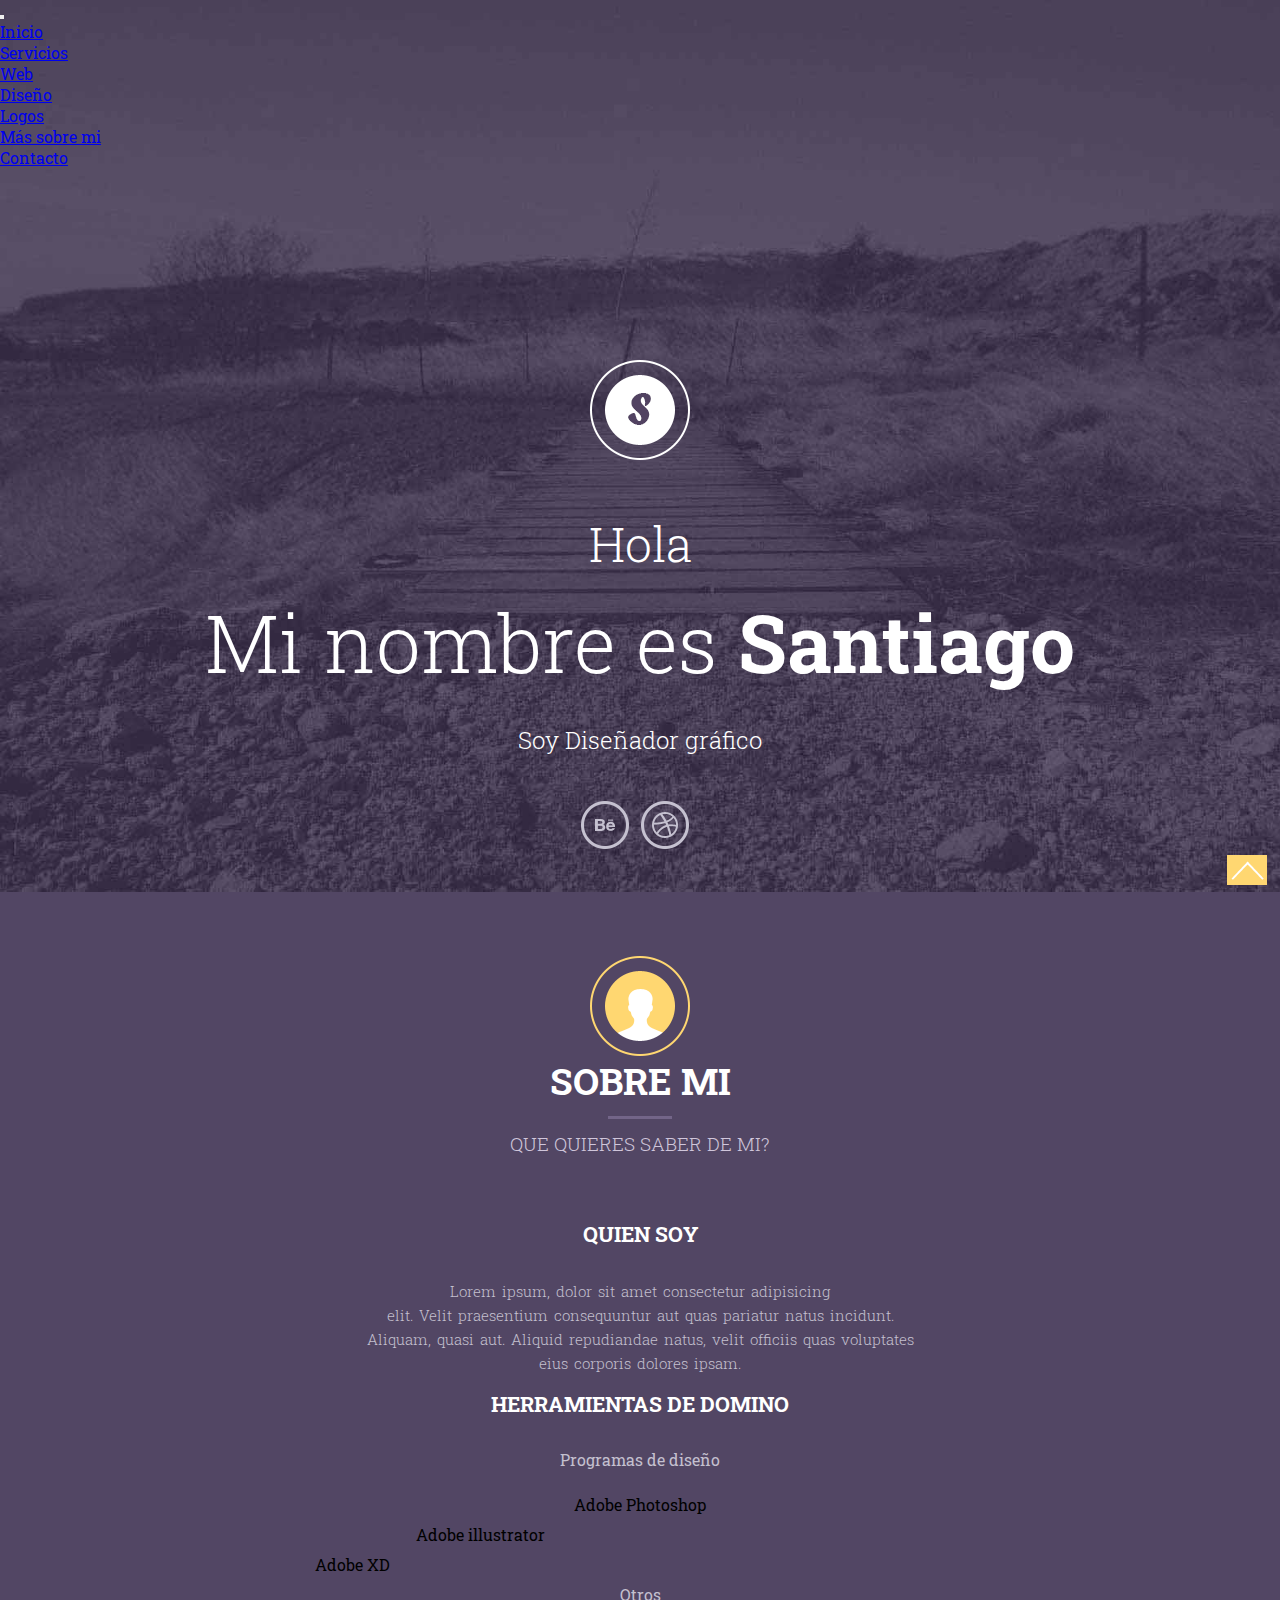
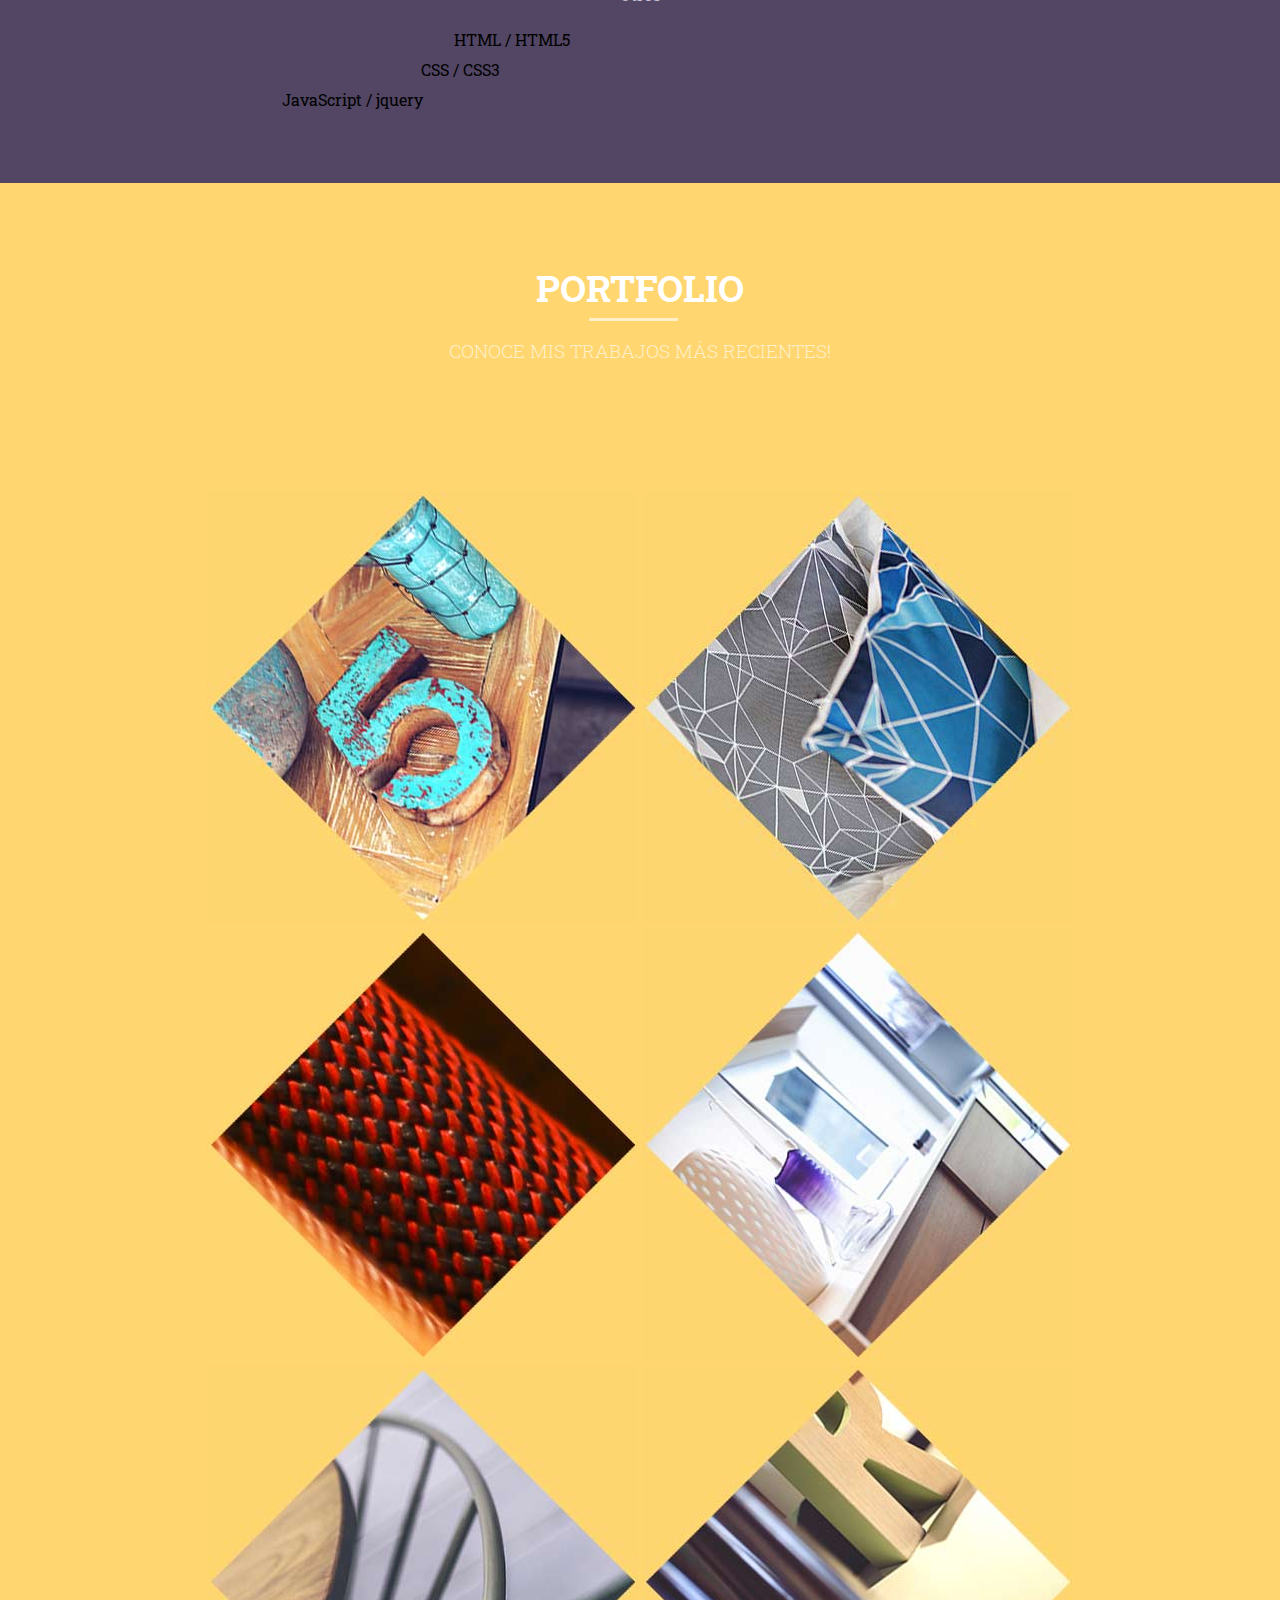
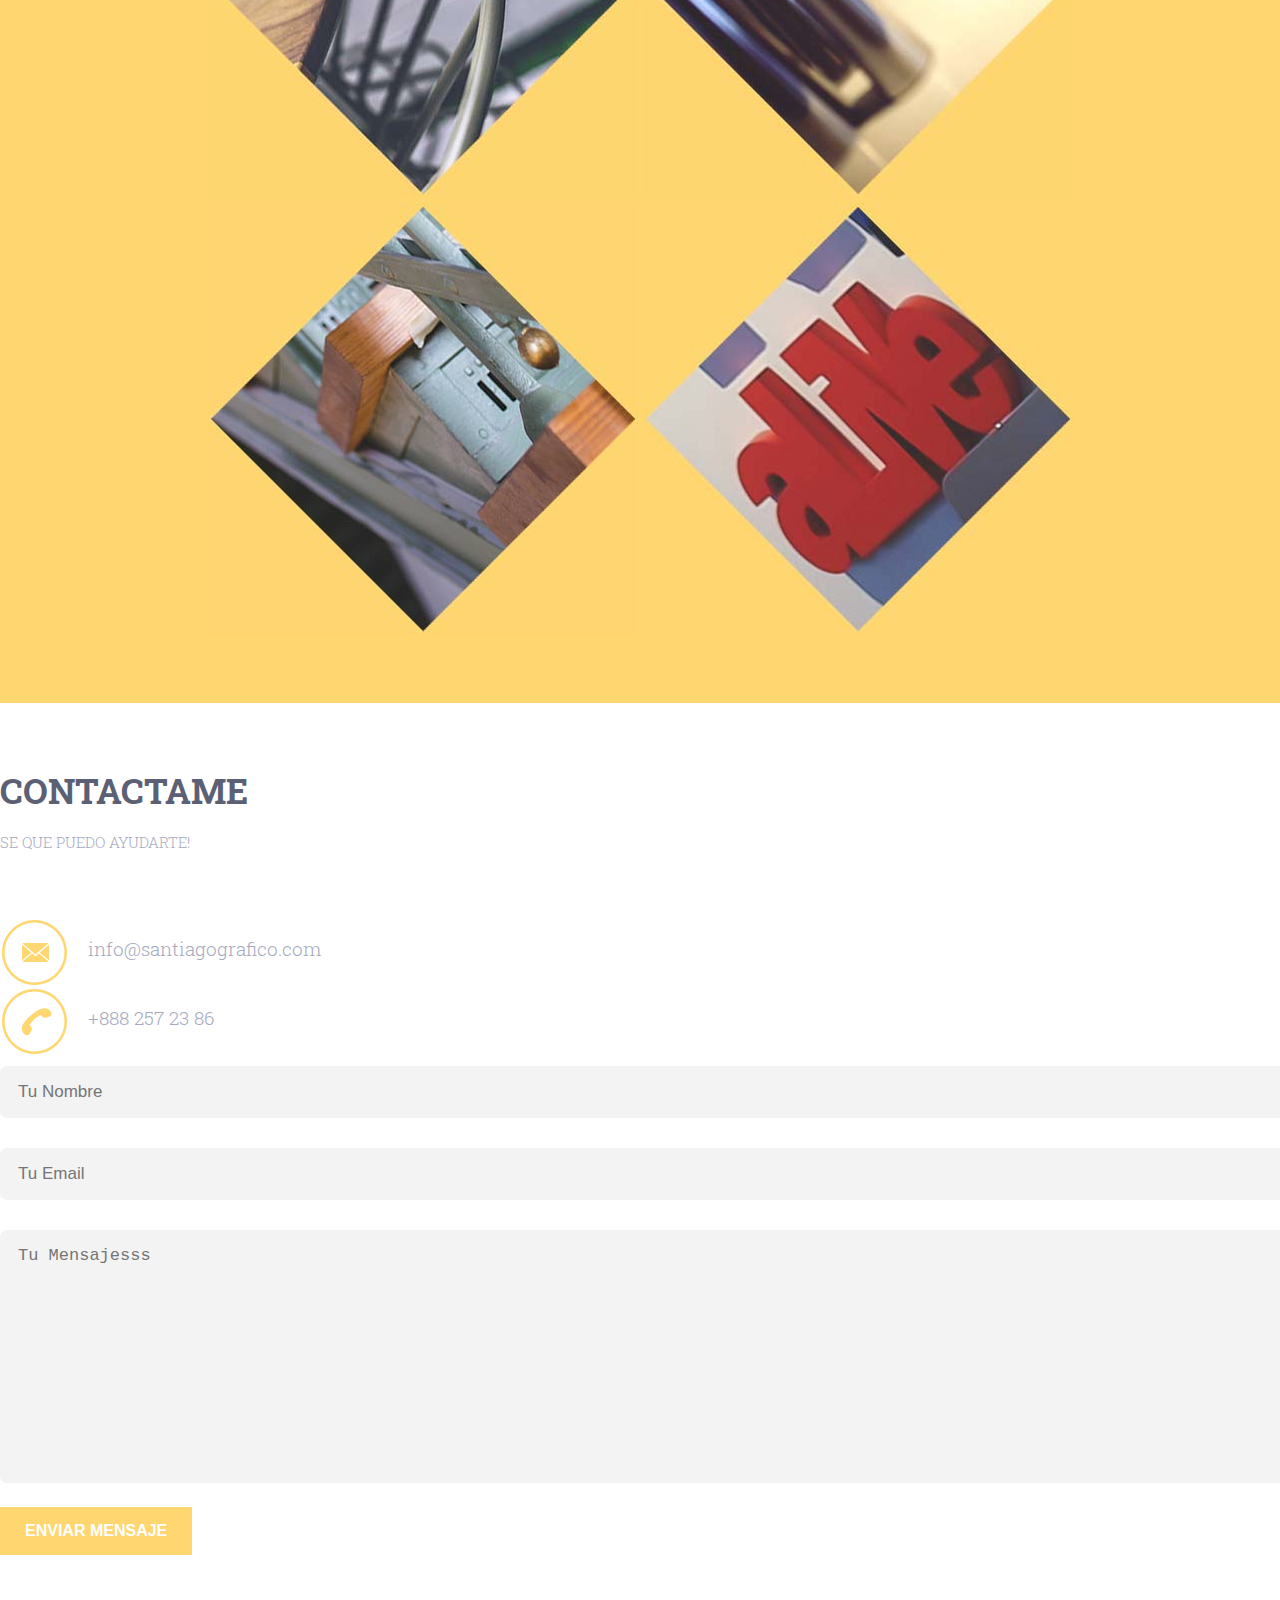
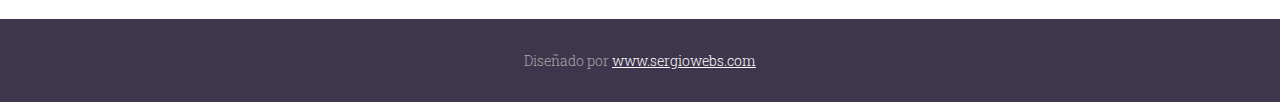
<file: index.html>
<!DOCTYPE html>
<html lang="es">
<head>
	<meta charset="UTF-8">
	<meta http-equiv="X-UA-Compatible" content="IE=edge">
	<meta name="viewport" content="width=device-width, initial-scale=1.0">

<title>Diseñador Grafico Santiago Rodriguez</title>

<link rel="stylesheet" href="scss/main.css">
<meta name="viewport" content="width=device-width, initial-scale=1">
<link href='http://fonts.googleapis.com/css?family=Roboto+Slab:400,100,300,700' rel='stylesheet' type='text/css'>
<link href='http://fonts.googleapis.com/css?family=Source+Sans+Pro:200,300,400,600,700,900,200italic,300italic,400italic,600italic,700italic,900italic' rel='stylesheet' type='text/css'>
<link href="https://cdn.jsdelivr.net/npm/bootstrap@5.0.2/dist/css/bootstrap.min.css" rel="stylesheet" integrity="sha384-EVSTQN3/azprG1Anm3QDgpJLIm9Nao0Yz1ztcQTwFspd3yD65VohhpuuCOmLASjC" crossorigin="anonymous">
</head>
<body>

	

 <!-- Header -->
    <div class="header">
		<div class="header-banner">
			<div class="container">	   
				<div class="row">

				<nav class="navbar navbar-expand-lg navbar-dark bg-dark rounded" aria-label="Twelfth navbar example">
					<div class="container-fluid">
					  <button class="navbar-toggler" type="button" data-bs-toggle="collapse" data-bs-target="#navbarsExample10" aria-controls="navbarsExample10" aria-expanded="false" aria-label="Toggle navigation">
						<span class="navbar-toggler-icon"></span>
					  </button>
			  
					  <div class="collapse navbar-collapse justify-content-md-center" id="navbarsExample10">
						<ul class="navbar-nav">
						 
						  <li class="nav-item">
							<a class="nav-link" href="index.html">Inicio</a>
						  </li>
						 
						  <li class="nav-item dropdown">
							<a class="nav-link dropdown-toggle" href="#" id="dropdown10" data-bs-toggle="dropdown" aria-expanded="false">Servicios</a>
							<ul class="dropdown-menu" aria-labelledby="dropdown10">
							  <li><a class="dropdown-item" href="servicio-web.html">Web</a></li>
							  <li><a class="dropdown-item" href="servicio-diseno.html">Diseño</a></li>
							  <li><a class="dropdown-item" href="servicio-logos.html">Logos</a></li>
							</ul>
						  </li>

						  <li class="nav-item">
							<a class="nav-link" href="sobre-mi.html">Más sobre mi</a>
						  </li>
						  <li class="nav-item">
							<a class="nav-link" href="#CONTACT">Contacto</a>
						  </li>

						</ul>
					  </div>
					</div>
				  </nav>
				<div class="container">
				<div class="header-banner-info text-center">
					<div class="col-md-4"><a href="#"><img src="images/logo.png" alt="" /></a></div>
					<h3>Hola</h3>
					<h1>Mi nombre es <span>Santiago</span> </h1>
					<p>Soy Diseñador gráfico </p>
					<ul class="social-icons">
						<li><a href="#"><i class="dribble"></i></a></li>
						<li><a href="#"><i class="behance"></i></a></li>
					</ul>
					
				</div>
			</div>  
			</div>
		</div>
	</div>
</div>
    <!-- Fin header -->

    <!-- Inicio Sobre mi-->  
		<div class="about-section" id="ABOUT">
			<div class="container">
				<div class="row">
				<div class="about-section-head text-center col-12 md-col-6">
					<img src="images/head.png" alt="" />
					<h3>Sobre mi</h3>
					<label></label>
					<p>Que quieres saber de mi?</p>
				</div>
			
					<div class="col-md-6 about-section-grid-1">
						<h4>Quien soy</h4>
						<p>Lorem ipsum, dolor sit amet consectetur adipisicing <br>elit. Velit praesentium consequuntur aut quas pariatur natus incidunt. <br>Aliquam, quasi aut. Aliquid repudiandae natus, velit officiis quas voluptates<br> eius corporis dolores ipsam.</p>
							
					</div>
				
					<div class="col-md-6 about-section-grid-3">
						<h4>Herramientas de domino</h4>
						<p>Programas de diseño</p>

						<div class="mb-2  progress" style="height: 30px; background-color:#524664;">
							<div class="progress-bar progress-bar-striped progress-bar-animated" role="progressbar" style="width: 100%" aria-valuenow="25" aria-valuemin="0" aria-valuemax="100">Adobe Photoshop</div>
						  </div>
						  <div class="mb-2 progress" style="height: 30px; background-color:#524664;">
							<div class="progress-bar bg-info progress-bar-striped progress-bar-animated" role="progressbar" style="width: 75%" aria-valuenow="50" aria-valuemin="0" aria-valuemax="75">Adobe illustrator</div>
						  </div>
						  <div class="mb-2 progress" style="height: 30px; background-color:#524664;">
							<div class="progress-bar bg-warning progress-bar-striped progress-bar-animated" role="progressbar" style="width: 55%" aria-valuenow="75" aria-valuemin="0" aria-valuemax="55">Adobe XD</div>
						  </div>
						  


						<p>Otros</p>

						<div class="mb-2  progress" style="height: 30px; background-color:#524664;">
							<div class="progress-bar progress-bar-striped progress-bar-animated" role="progressbar" style="width: 80%" aria-valuenow="25" aria-valuemin="0" aria-valuemax="100">HTML / HTML5</div>
						  </div>
						  <div class="mb-2 progress" style="height: 30px; background-color:#524664;">
							<div class="progress-bar bg-info progress-bar-striped progress-bar-animated" role="progressbar" style="width: 72%" aria-valuenow="50" aria-valuemin="0" aria-valuemax="75">CSS / CSS3</div>
						  </div>
						  <div class="mb-2 progress" style="height: 30px; background-color:#524664;">
							<div class="progress-bar bg-warning progress-bar-striped progress-bar-animated" role="progressbar" style="width: 55%" aria-valuenow="75" aria-valuemin="0" aria-valuemax="55">JavaScript / jquery</div>
						  </div>
						 

					  </div>
			
			
			</div>
		</div>
		</div>
	
		
		<div class="portfolio-section" id="WORK">
			<div class="portfolio-section-top-row">
				<div class="container">
					<div class="portfolio-section-head text-center">
						<h3>PORTFOLIO</h3>
						<label></label>
						<p>Conoce mis trabajos más recientes!</p>
					</div>
				
				
			    <div class="clearfix"></div>
			  </div>
			</div>
			<div class="portfolio-section-bottom-row" id="portfolio">
			<div class="container">
			<img src="images/pic-1.jpg" class="img-responsive" alt="" />
			<img src="images/pic-2.jpg" class="img-responsive" alt="" />
			<img src="images/pic-3.jpg" class="img-responsive" alt="" />
			<img src="images/pic-4.jpg" class="img-responsive" alt="" />
			<img src="images/pic-5.jpg" class="img-responsive" alt="" />
			<img src="images/pic-6.jpg" class="img-responsive" alt="" />
			<img src="images/pic-7.jpg" class="img-responsive" alt="" />
			<img src="images/pic-8.jpg" class="img-responsive" alt="" />
				
		</div>
	  </div>
	</div>

	<div class="contact-section text-center" id="CONTACT">	
			<div class="contact-section-head">
				<h3>Contactame</h3>
				<p>Se que puedo ayudarte!</p>
			</div>
	<div class="container contact-info">
			<div class="row align-items-center justify-content-center">
					<div class="col-sm-12 col-md-6">
					<ul>	
						<li>
							<i class="message"></i>
						</li>
						<li>info@santiagografico.com</li>
					</ul>
					</div>
					
					<div class="col-sm-12 col-md-6">
					<ul>
						<li>
							</li><i class="phone"></i>
						</li>
							<li>+888 257 23 86</li>
					</ul>
					</div>	
		</div>
	</div>
			<div class="container ">
				<div class="row contact-info align-items-center justify-content-center">
				
					
							<div class="col-sm-12 col-md-6">
								<input type="text" class="text" placeholder="Tu Nombre" >
							</div>
							<div class="col-sm-12 col-md-6">
								<input type="text" class="text" placeholder="Tu Email" >
							</div>
				</div>
				<div class="row contact-info align-items-center justify-content-center">
							<div class="col-12">
								<textarea  placeholder="Tu Mensajesss" ></textarea>
								<input type="button" value="Enviar mensaje">
							</div>
						
				</div>
				
			</div>
		
		
			</div>
    
	<div class="footer">
	    <div class="container">
			<div class="copy-rights text-center">
				<p>Diseñado por <a href="https://www.sergiowebs.com" target="target_blank">www.sergiowebs.com</a></p>
			</div>
		</div>
	</div>

				<a href="#" id="toTop" style="display: block;"> <span id="toTopHover" style="opacity: 1;"> </span></a>

				<script src="https://cdn.jsdelivr.net/npm/bootstrap@5.0.2/dist/js/bootstrap.bundle.min.js" integrity="sha384-MrcW6ZMFYlzcLA8Nl+NtUVF0sA7MsXsP1UyJoMp4YLEuNSfAP+JcXn/tWtIaxVXM" crossorigin="anonymous"></script>
		
</body>
</html>
</file>
<file: scss/main.css>
* {
  padding: 0;
  margin: 0;
}

body {
  padding: 0;
  margin: 0;
  font-family: 'Roboto Slab', serif;
}

body a {
  transition: 0.5s all;
  -webkit-transition: 0.5s all;
  -moz-transition: 0.5s all;
  -o-transition: 0.5s all;
  -ms-transition: 0.5s all;
}

input[type="button"] {
  transition: 0.5s all;
  -webkit-transition: 0.5s all;
  -moz-transition: 0.5s all;
  -o-transition: 0.5s all;
  -ms-transition: 0.5s all;
}

h1, h2, h3, h4, h5, h6 {
  margin: 0;
}

p {
  margin: 0;
}

label {
  margin: 0;
}

.menuHeader ul {
  display: -webkit-box;
  display: -ms-flexbox;
  display: flex;
  padding: 0;
  margin: 0;
  list-style: none;
  -ms-flex-line-pack: stretch;
      align-content: stretch;
  -webkit-box-orient: horizontal;
  -webkit-box-direction: normal;
      -ms-flex-direction: row;
          flex-direction: row;
  -ms-flex-wrap: wrap;
      flex-wrap: wrap;
  -webkit-box-pack: center;
      -ms-flex-pack: center;
          justify-content: center;
  -webkit-box-align: center;
      -ms-flex-align: center;
          align-items: center;
  font-weight: 800;
}

.menuHeader a {
  display: block;
  padding: 2em;
  background-color: #F9B53C;
  text-decoration: none;
  color: #191C26;
  -webkit-transition: all 1s ease-in-out;
  transition: all 1s ease-in-out;
}

.menuHeader a:hover {
  background-color: #CC673B;
  -webkit-transition: all 1s ease-in-out;
  transition: all 1s ease-in-out;
}

.menuHeader ul li ul {
  display: none;
  -webkit-transition: all 1s ease-in-out;
  transition: all 1s ease-in-out;
}

.menuHeader ul li a:hover + ul, .menuHeader .menuHeader ul li ul:hover {
  display: block;
  -webkit-transition: all 1s ease-in-out;
  transition: all 1s ease-in-out;
}

.section-grids img {
  border-radius: 30px;
  padding-bottom: 3rem;
  padding-top: 3rem;
}

.section-grids p {
  padding: 0 20% 0 20%;
}

.top-menu {
  padding: 2.2em;
  display: -webkit-box;
  display: -ms-flexbox;
  display: flex;
  -webkit-box-orient: horizontal;
  -webkit-box-direction: normal;
      -ms-flex-direction: row;
          flex-direction: row;
  -ms-flex-pack: distribute;
      justify-content: space-around;
  color: white;
  -ms-flex-wrap: nowrap;
      flex-wrap: nowrap;
  text-transform: uppercase;
  font-weight: 700;
  font-size: 15px;
}

.top-menu ul li {
  margin: 0 7em;
  list-style: none;
}

.top-menu ul li a {
  color: #FFFFFF;
  text-decoration: none;
  font-size: 15px;
  display: block;
}

.top-menu ul li a:hover {
  background: #FFD670;
  color: #FFFFFF;
}

.social-icons {
  display: -webkit-box;
  display: -ms-flexbox;
  display: flex;
  list-style: none;
  -webkit-box-orient: horizontal;
  -webkit-box-direction: reverse;
      -ms-flex-flow: row-reverse;
          flex-flow: row-reverse;
}

.header-banner {
  background: url("../images/header-banner.jpg") no-repeat;
  min-height: 860px;
  background-size: cover;
  -webkit-background-size: cover;
  -moz-background-size: cover;
  -o-background-size: cover;
  padding-bottom: 2rem;
}

.headerBannerInternas {
  background: url("../images/header-banner.jpg") no-repeat;
  min-height: 160px;
  background-size: cover;
  -webkit-background-size: cover;
  -moz-background-size: cover;
  -o-background-size: cover;
  padding-bottom: 2rem;
}

.HeaderInfo {
  display: -webkit-box;
  display: -ms-flexbox;
  display: flex;
  -webkit-box-orient: vertical;
  -webkit-box-direction: normal;
      -ms-flex-direction: column;
          flex-direction: column;
  -ms-flex-wrap: wrap;
      flex-wrap: wrap;
  -webkit-box-pack: justify;
      -ms-flex-pack: justify;
          justify-content: space-between;
  -ms-flex-line-pack: distribute;
      align-content: space-around;
  padding-top: 2em;
  -webkit-box-align: center;
      -ms-flex-align: center;
          align-items: center;
  position: relative;
  color: white;
}

.header-banner-info {
  display: -webkit-box;
  display: -ms-flexbox;
  display: flex;
  -webkit-box-orient: vertical;
  -webkit-box-direction: normal;
      -ms-flex-direction: column;
          flex-direction: column;
  -ms-flex-wrap: wrap;
      flex-wrap: wrap;
  -webkit-box-pack: justify;
      -ms-flex-pack: justify;
          justify-content: space-between;
  -ms-flex-line-pack: distribute;
      align-content: space-around;
  padding-top: 12em;
  -webkit-box-align: center;
      -ms-flex-align: center;
          align-items: center;
  position: relative;
}

.header-banner-info h3 {
  font-size: 3em;
  font-weight: 300;
  color: #FFFFFF;
  margin: 1em 0 0.3em 0;
}

.header-banner-info h1 {
  font-size: 5em;
  font-weight: 300;
  color: #FFFFFF;
}

.header-banner-info span {
  font-weight: 700;
  color: #FFFFFF;
}

.header-banner-info p {
  font-weight: 300;
  color: #FFFFFF;
  font-size: 1.5em;
  margin: 1.2em 0 1.6em 0;
}

.header-banner-info label {
  height: 2px;
  width: 10%;
  background: #C4C0CF;
  display: block;
  position: absolute;
  right: 58.4%;
  bottom: 23%;
}

.header-banner-info span.line {
  height: 2px;
  width: 10%;
  background: #C4C0CF;
  display: block;
  position: absolute;
  right: 31.6%;
  bottom: 23%;
}

.details {
  display: inline-block;
  list-style: none;
}

.details ul {
  padding-top: 8em;
}

.details ul li {
  font-weight: 400;
  color: #fff;
  font-size: 17px;
  margin: 0 4em;
  letter-spacing: 3px;
}

.details ul li a {
  font-weight: 700;
  color: #FFD670;
  font-size: 17px;
}

i.dribble {
  width: 60px;
  height: 60px;
  background: url("../images/img-sprite.png") no-repeat -60px 0px;
  display: inline-block;
  margin-right: 10px;
  list-style: none;
}

i.dribble:hover {
  width: 60px;
  height: 60px;
  background: url("../images/img-sprite.png") no-repeat -60px 0px;
  display: inline-block;
  margin-right: 10px;
  opacity: 0.5;
}

i.behance {
  width: 60px;
  height: 60px;
  background: url("../images/img-sprite.png") no-repeat -120px 0px;
  display: inline-block;
  list-style: none;
}

i.behance:hover {
  width: 60px;
  height: 60px;
  background: url("../images/img-sprite.png") no-repeat -120px 0px;
  display: inline-block;
  opacity: 0.5;
}

.about-section-grids {
  display: -ms-grid;
  display: grid;
      grid-template-areas: "cabecera cabecera" "historia skills";
  -ms-grid-columns: 1fr 1fr;
      grid-template-columns: 1fr 1fr;
  -ms-grid-rows: 1fr 1fr;
      grid-template-rows: 1fr 1fr;
  grid-gap: 1rem;
  padding: 50px;
}

.about-section-grid-2 {
  -ms-grid-row: 1;
  -ms-grid-column: 1;
  -ms-grid-column-span: 2;
  grid-area: cabecera;
  text-align: center;
}

.about-section-grid-1 {
  -ms-grid-row: 2;
  -ms-grid-column: 2;
  grid-area: skills;
  text-align: center;
  -ms-flex-item-align: center;
      -ms-grid-row-align: center;
      align-self: center;
}

.about-section-grid-3 {
  -ms-grid-row: 2;
  -ms-grid-column: 1;
  grid-area: historia;
  text-align: center;
}

.section-grids {
  display: block;
  padding-top: 5rem;
  padding-bottom: 5rem;
  text-align: center;
}

.detalle ul {
  display: -webkit-box;
  display: -ms-flexbox;
  display: flex;
  font-size: 2rem;
  text-align: left;
  padding-bottom: 5rem;
  -ms-flex-wrap: nowrap;
      flex-wrap: nowrap;
  -webkit-box-orient: vertical;
  -webkit-box-direction: normal;
      -ms-flex-direction: column;
          flex-direction: column;
  -webkit-box-pack: center;
      -ms-flex-pack: center;
          justify-content: center;
  -ms-flex-line-pack: center;
      align-content: center;
  -webkit-box-align: start;
      -ms-flex-align: start;
          align-items: flex-start;
}

.detalle h2 {
  padding-bottom: 1rem;
}

.sectionYellow {
  background-color: #F9B53C;
  text-align: center;
  padding-top: 5rem;
  padding-bottom: 5rem;
}

.about-section {
  background: #524664;
  padding: 4em 0;
}

.about-section-head {
  margin-bottom: 4em;
  position: relative;
  display: -webkit-box;
  display: -ms-flexbox;
  display: flex;
  -webkit-box-orient: vertical;
  -webkit-box-direction: normal;
      -ms-flex-direction: column;
          flex-direction: column;
  -ms-flex-wrap: wrap;
      flex-wrap: wrap;
  -ms-flex-line-pack: distribute;
      align-content: space-around;
  -webkit-box-pack: space-evenly;
      -ms-flex-pack: space-evenly;
          justify-content: space-evenly;
  -webkit-box-align: center;
      -ms-flex-align: center;
          align-items: center;
}

.about-section-head h3 {
  color: #FFFFFF;
  font-weight: 700;
  text-transform: uppercase;
  font-size: 2.3em;
}

.about-section-grid-2 .text-center img {
  border-radius: 50%;
  -webkit-border-radius: 50%;
  -moz-border-radius: 50%;
  -o-border-radius: 50%;
  -ms-border-radius: 50%;
  padding: 2.7em;
  border: 5px solid #FFD670;
}

.about-section-head p {
  color: #D0C6DB;
  font-weight: 300;
  font-size: 1.2em;
  margin-top: 1.35em;
  text-transform: uppercase;
}

.about-section-head label {
  height: 3px;
  width: 5%;
  background: #736588;
  display: block;
  position: absolute;
  right: 47.5%;
  bottom: 23.5%;
  margin: -10px 0;
}

.about-section-grid-1 h4 {
  color: #fff;
  font-weight: 700;
  font-size: 1.3em;
  text-transform: uppercase;
  margin-bottom: 1.5em;
}

.about-section-grid-1 p {
  color: #C4C0CF;
  font-size: 15px;
  font-weight: 300;
  line-height: 1.6em;
  margin-bottom: 1em;
  word-spacing: 2px;
}

.about-section-grid-3 h4 {
  color: #fff;
  font-weight: 700;
  font-size: 1.3em;
  text-transform: uppercase;
  margin-bottom: 1.5em;
}

.about-section-grid-3 p {
  color: #C4C0CF;
  font-size: 16px;
  font-weight: 400;
  margin-bottom: 1.5em;
}

/*----progress-meter----*/
.meter {
  position: relative;
  margin: 0px 0 15px 0;
  background: #615474;
  height: 35px;
}

.meter > span {
  display: block;
  height: 100%;
  background-color: #FFD670;
  position: relative;
  overflow: hidden;
}

.orange > span {
  background-color: #555;
}

.red > span {
  background-color: #FFD670;
}

.nostripes > span > span, .nostripes > span:after {
  -webkit-animation: none;
  -moz-animation: none;
  background-image: none;
}

.progress_desc {
  float: left;
  color: #fff;
  margin: 8px 15px;
  font-size: 0.9em;
  text-transform: uppercase;
  font-weight: 600;
  font-family: 'Source Sans Pro', sans-serif;
}

.percent {
  float: right;
  color: #4A5561;
  margin: 4px 10px 0;
  font-weight: 600;
  font-family: 'Source Sans Pro', sans-serif;
  font-size: 17px;
}

.title {
  margin: 2em 0 1em;
  color: #fff;
  text-transform: uppercase;
  font-size: 1em;
}

.portfolio-section {
  display: -webkit-box;
  display: -ms-flexbox;
  display: flex;
  background: #FFD670;
  padding: 4em 0;
  text-align: center;
  -ms-flex-wrap: nowrap;
      flex-wrap: nowrap;
  -webkit-box-orient: vertical;
  -webkit-box-direction: normal;
      -ms-flex-direction: column;
          flex-direction: column;
  -ms-flex-line-pack: center;
      align-content: center;
  -webkit-box-align: stretch;
      -ms-flex-align: stretch;
          align-items: stretch;
  -webkit-box-pack: center;
      -ms-flex-pack: center;
          justify-content: center;
}

.portfolio-section-head {
  margin-bottom: 4em;
  position: relative;
}

.portfolio-section-head h3 {
  color: #FFFFFF;
  font-weight: 700;
  text-transform: uppercase;
  font-size: 2.3em;
}

.portfolio-section-head p {
  color: #FFF0CA;
  font-weight: 300;
  font-size: 1.2em;
  margin-top: 1.35em;
  text-transform: uppercase;
}

.portfolio-section-head label {
  height: 3px;
  width: 7%;
  background: #FFF0CA;
  display: block;
  position: absolute;
  right: 47%;
  bottom: 52%;
  margin: -10px 0;
}

.project-name {
  border-bottom: 1px solid #FFF1CE;
}

.project-name span {
  color: #FFF1CE;
  font-weight: 300;
  font-size: 15px;
  margin-bottom: 0.6em;
  text-transform: uppercase;
  display: block;
}

.portfolio-section-top-row {
  padding: 1em 0 4em 0;
}

.portfolio-section-top-row-left-grid {
  padding: 0;
}

.project-name h3 {
  color: #fff;
  font-weight: 700;
  font-size: 1.5em;
  margin-bottom: 1em;
}

.project-description {
  border-bottom: 1px solid #FFF1CE;
}

.project-description span {
  color: #FFF1CE;
  font-weight: 300;
  font-size: 15px;
  margin: 1em 0;
  display: block;
  text-transform: uppercase;
}

.project-description p {
  color: #fff;
  font-weight: 300;
  font-size: 15px;
  line-height: 1.8em;
  margin-bottom: 1.5em;
}

.project-description ul {
  margin: 0 0 14px 59px;
}

.project-description ul ul li {
  color: #fff;
}

.project-description ul ul li a {
  color: #fff;
  font-size: 15px;
  font-weight: 300;
  margin: 6px 0;
  list-style-type: disc;
}

.address {
  border-bottom: 1px solid #FFF1CE;
  margin: 15px 0 0 0;
}

.address span {
  color: #FFF1CE;
  font-weight: 300;
  font-size: 15px;
  margin: 1em 0;
  display: block;
  text-transform: uppercase;
}

.address a {
  color: #fff;
  margin: 0 0 1.5em 3em;
  display: block;
}

.tags span {
  color: #FFF1CE;
  font-weight: 300;
  font-size: 15px;
  margin: 1em 0;
  display: block;
  text-transform: uppercase;
}

.tags p {
  color: #fff;
  font-weight: 300;
  font-size: 14px;
}

.b-animate {
  transition: all 0.5s;
  -moz-transition: all 0.5s;
  -ms-transition: all 0.5s;
  -o-transition: all 0.5s;
  -webkit-transition: all 0.5s;
  visibility: hidden;
  font-size: 1.1em;
  font-weight: 700;
  width: 75%;
  margin: 0 auto;
  top: 130px;
}

.b-animate h2 {
  background-color: white;
  color: black;
}

.b-animate img {
  margin-top: 18%;
  display: -webkit-inline-box;
}

.b-animate-go {
  text-decoration: none;
}

.b-animate-go:hover .b-animate {
  visibility: visible;
}

.b-from-left {
  position: relative;
  left: -100%;
}

.b-animate-go:hover .b-from-left {
  left: 0;
}

#portfoliolist {
  -webkit-box-sizing: border-box;
  -moz-box-sizing: border-box;
  -o-box-sizing: border-box;
  width: 24%;
  display: none;
  float: left;
  overflow: hidden;
  margin: 0px 1% 2% 0;
}

#portfoliolist div {
  padding: 0px 0px;
}

.portfolio-wrapper {
  overflow: hidden;
  position: relative !important;
  cursor: pointer;
}

.portfolio {
  position: absolute;
  width: 100%;
  height: 40px;
  bottom: -40px;
}

img {
  max-width: 100%;
  transition: all 300ms !important;
  -webkit-transition: all 300ms !important;
  -moz-transition: all 300ms !important;
}

.label {
  position: absolute;
  width: 100%;
  height: 40px;
  bottom: -40px;
}

.label-bg {
  background: #22B4B8;
  width: 100%;
  height: 100%;
  position: absolute;
  top: 0;
  left: 0;
}

.label-text {
  color: #fff;
  position: relative;
  z-index: 500;
  padding: 5px 8px;
}

.text-category {
  display: block;
  font-size: 9px;
  font-size: 12px;
  text-transform: uppercase;
}

#filters {
  margin: 3% 0 5em 0;
  padding: 0;
  list-style: none;
  text-align: center;
}

#filters li {
  display: -webkit-inline-box;
}

#filters li span {
  display: block;
  padding: 7px 22px;
  text-decoration: none;
  color: #fff;
  cursor: pointer;
  font-size: 1.1em;
  text-transform: uppercase;
  font-weight: 400;
  margin: 0 0.3em;
  border: 1px solid #FFD670;
}

#filters li span.active {
  color: #fff;
  font-weight: 500;
  border: 1px solid #fff;
}

#filters li span.filter:hover {
  color: #FFFFFF;
  border: 1px solid #fff;
}

#filters li span.active:hover {
  border: 1px solid #fff;
  color: #F3F3F3;
}

.footer {
  padding: 2em 0;
  background: #3e364d;
  text-align: center;
}

.copy-rights p {
  color: #AAAAAA;
  font-size: 14px;
  font-weight: 300;
}

.copy-rights a {
  color: #fff;
  font-size: 14px;
  font-weight: 300;
}

.copy-rights a:hover {
  color: #FFD670;
}

.rply-section input[type="button"]:hover {
  background: #F7B000;
}

.col img {
  width: 100%;
}

.image-text {
  padding: 20px 10px;
  background: #F3F3F3;
}

.image-text h5 {
  color: #373C4F;
  font-weight: 700;
  font-size: 1em;
  margin: 0 0 10px 0;
}

.image-text
.image-text p {
  color: #898D9D;
  font-weight: 300;
  font-size: 12px;
  font-style: italic;
  line-height: 1.7em;
  margin-bottom: 1em;
}

.image-text
.image-text p a {
  color: #FFD670;
  font-weight: 400;
  font-size: 15px;
}

.span_4_row {
  padding: 4em 0;
}

.FormContact {
  display: -webkit-box;
  display: -ms-flexbox;
  display: flex;
  -webkit-box-orient: vertical;
  -webkit-box-direction: normal;
      -ms-flex-direction: column;
          flex-direction: column;
  -ms-flex-wrap: nowrap;
      flex-wrap: nowrap;
  -ms-flex-line-pack: stretch;
      align-content: stretch;
  -webkit-box-align: center;
      -ms-flex-align: center;
          align-items: center;
  -webkit-box-pack: space-evenly;
      -ms-flex-pack: space-evenly;
          justify-content: space-evenly;
}

.contact-section-head {
  margin-bottom: 4em;
}

.contact-section-head label {
  height: 3px;
  width: 7%;
  background: #DBDDE5;
  display: block;
  position: absolute;
  right: 46.5%;
  bottom: 52%;
  margin: -10px 0;
}

.contact-section-head p {
  color: #A5AABE;
  text-transform: uppercase;
  font-weight: 300;
  font-size: 15px;
  margin-top: 1.2em;
}

.contact-section-head h3 {
  color: #5B6074;
  text-transform: uppercase;
  font-weight: 700;
  font-size: 2.2em;
}

.contact-info ul li {
  display: inline-block;
}

i.message {
  width: 70px;
  height: 70px;
  background: url("../images/img-sprite.png") no-repeat -6px -72px;
  display: inline-block;
  vertical-align: middle;
  margin-right: 14px;
}

i.phone {
  width: 70px;
  height: 70px;
  background: url("../images/img-sprite.png") no-repeat -94px -72px;
  display: inline-block;
  vertical-align: middle;
  margin-right: 14px;
}

.contact-info ul li {
  color: #A5AABE;
  font-size: 1.2em;
  font-weight: 300;
}

.contact-info ul li a {
  color: #A5AABE;
  font-size: 1.2em;
  font-weight: 300;
  margin-right: 20px;
}

.contact-info textarea {
  width: 90.5%;
  resize: none;
  height: 13em;
  margin-bottom: 1em;
}

.contact-info input[type="button"] {
  border: none;
  outline: none;
  padding: 15px 25px;
  color: #fff;
  background: #FFD670;
  text-transform: uppercase;
  font-weight: 700;
  font-size: 16px;
}

.contact-info input[type="button"]:hover {
  background: #F7B000;
}

.contact-info input.text, .contact-info textarea {
  width: 100%;
  border: none;
  outline: none;
  background: #F3F3F3;
  padding: 16px 18px;
  font-weight: 300;
  font-size: 17px;
  color: #CACACA;
  border-radius: 7px;
  -webkit-border-radius: 7px;
  -moz-border-radius: 7px;
  -o-border-radius: 7px;
  -ms-border-radius: 7px;
  margin: 10px 25px 20px 0;
}

.categories ul li, .archives ul li {
  list-style-type: none;
  margin: 25px 0;
}

.categories ul li a, .archives ul li a {
  color: #BEC0C9;
  font-weight: 400;
  font-size: 12px;
  text-transform: uppercase;
}

.search h5, .categories h5, .archives h5 {
  color: #898D9D;
  text-transform: uppercase;
  font-weight: 700;
  font-size: 1em;
}

.categories ul, .archives ul {
  margin: 1em 0 2.5em 1.5em;
}

.search-box {
  position: relative;
  background: #F8F8F8;
  border-radius: 2px;
  -webkit-border-radius: 2px;
  -moz-border-radius: 2px;
  -o-border-radius: 2px;
  margin: 31px 0 40px 1.8em;
  border-radius: 10px;
  -webkit-border-radius: 7px;
  -moz-border-radius: 7px;
  -o-border-radius: 7px;
  -ms-border-radius: 7px;
}

.search-box form input[type="text"] {
  border: none;
  outline: none;
  border-radius: 12px;
  -webkit-border-radius: 12px;
  -moz-border-radius: 12px;
  -o-border-radius: 12px;
  -ms-border-radius: 12px;
  padding: 12px 8px;
  -webkit-apperance: none;
  margin: 0;
  background: #F8F8F8;
  -webkit-transition: all 0.5s ease-out;
  -moz-transition: all 0.5s ease-out;
  -ms-transition: all 0.5s ease-out;
  -o-transition: all 0.5s ease-out;
  color: #FFD670;
  width: 86%;
}

.search-box form input[type="submit"] {
  border: none;
  outline: none;
  cursor: pointer;
  background: url(../images/img-sprite.png) no-repeat -307px -19px;
  position: absolute;
  right: 9px;
  bottom: 9px;
  padding: 0;
  width: 22px;
  height: 22px;
}

.categories {
  margin-bottom: 3.5em;
}

/*** Navigation ***/
.nbs-flexisel-nav-left,
.nbs-flexisel-nav-right {
  width: 50px;
  height: 50px;
  position: absolute;
  cursor: pointer;
  z-index: 100;
  margin-top: 13.7em;
}

.nbs-flexisel-nav-left {
  left: 735px;
  background: url(../images/img-sprite.png) no-repeat -185px -79px;
}

.nbs-flexisel-nav-right {
  right: 46.5%;
  background: url(../images/img-sprite.png) no-repeat -235px -79px;
}

.twitter-section {
  background: url("../images/header-banner.jpg") no-repeat;
  min-height: 425px;
  background-size: cover;
  -webkit-background-size: cover;
  -moz-background-size: cover;
  -o-background-size: cover;
}

li.nbs-flexisel-item p {
  color: #fff;
  font-weight: 300;
  font-size: 18px;
  margin: 1em 0 1.5em 0;
}

li.nbs-flexisel-item a {
  color: #fff;
  font-weight: 700;
  font-size: 18px;
}

li.nbs-flexisel-item a:hover {
  color: #FFD670;
}

i.tw {
  width: 110px;
  height: 110px;
  background: url("../images/img-sprite.png") no-repeat 1px -157px;
  display: inline-block;
}

i.fb {
  width: 110px;
  height: 110px;
  background: url("../images/img-sprite.png") no-repeat -110px -157px;
  display: inline-block;
}

i.in {
  width: 110px;
  height: 110px;
  background: url("../images/img-sprite.png") no-repeat -220px -157px;
  display: inline-block;
}

.contact-section {
  padding: 4em 0;
}

#toTop {
  display: none;
  text-decoration: none;
  position: fixed;
  bottom: 10px;
  right: 10px;
  overflow: hidden;
  width: 45px;
  height: 40px;
  border: none;
  text-indent: 100%;
  background: url("../images/img-sprite.png") no-repeat -349px -192px;
}
/*# sourceMappingURL=main.css.map */
</file>
